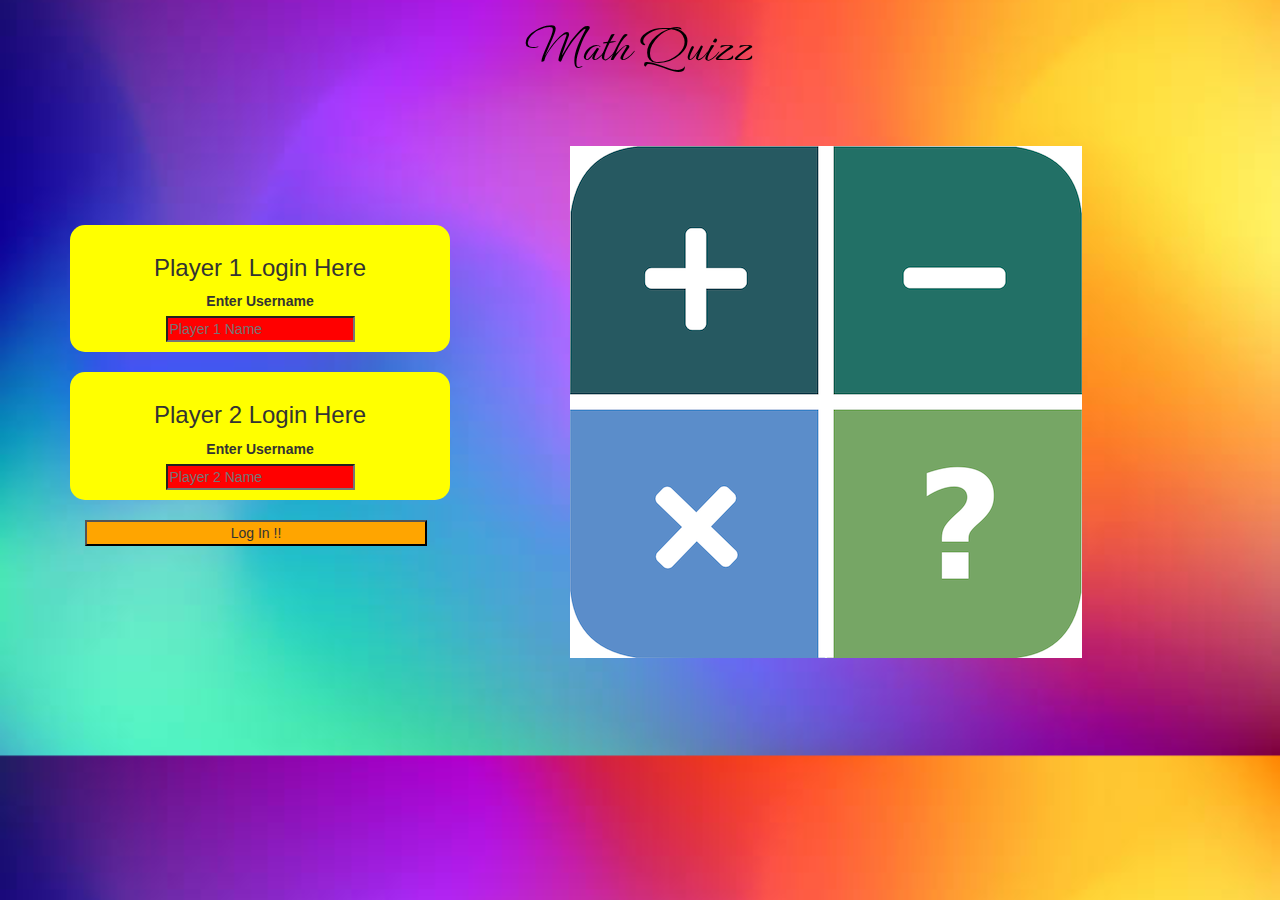
<file: index.html>
<!DOCTYPE html>
<html>
<head>
	<title>Math Quizz</title>
	<link rel="preconnect" href="https://fonts.googleapis.com">
	<link rel="preconnect" href="https://fonts.gstatic.com" crossorigin>
	<link href="https://fonts.googleapis.com/css2?family=Ephesis&display=swap" rel="stylesheet">
<meta name="viewport" content="width=device-width, initial-scale=1">
<link rel="stylesheet" href="https://maxcdn.bootstrapcdn.com/bootstrap/3.4.0/css/bootstrap.min.css">
<script src="https://ajax.googleapis.com/ajax/libs/jquery/3.4.1/jquery.min.js"></script>
<script src="https://maxcdn.bootstrapcdn.com/bootstrap/3.4.0/js/bootstrap.min.js"></script>

<link rel="stylesheet" type="text/css" href="style.css">

<script src="game_login.js"></script>

</head>

<body background="background.jpg">

		<div class="container">
		
	<center>
			
	<h1 id="title">Math Quizz</h1>

	</center>

	<div id="info">
			<div class="col-lg-4 col-sm-8 col-xs-11 login_div1">
		<center>
		<h3>
			Player 1 Login Here
		</h3>
		<label>
			Enter Username
		</label>
		<br>
		<input type="text" placeholder="Player 1 Name" id="player_1_login">
		<br>
		</center>
	</div>

<br>

	<div class="col-lg-4 col-sm-8 col-xs-11 login_div2">

		<center>

		<h3>
			Player 2 Login Here
		</h3>
		<label>
			Enter Username
		</label>
		<br>
		<input type="text" placeholder="Player 2 Name" id="player_2_login">
		<br>

		</center>

	</div>

	</div>

	<br>

	<button style="width: 30%; margin-left: 15px;" onclick="login()"> Log In !! </button>

	<br>

	<img src="image.png">

</div>
</body>
</html>
</file>
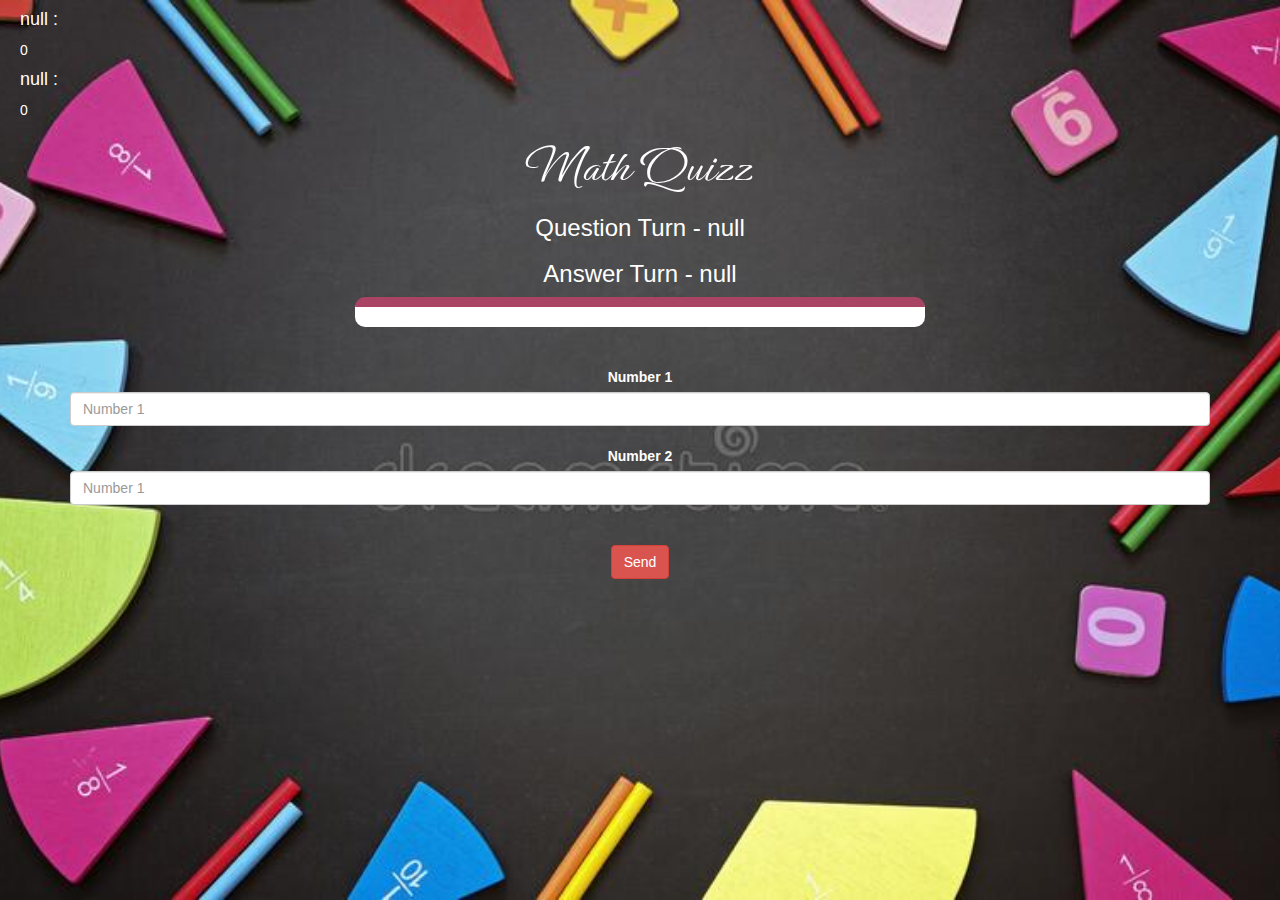
<file: quizz_game_page.html>
<html>

    <head>

        <title>

            Math Quizz

        </title>

        <link rel="preconnect" href="https://fonts.googleapis.com">
	    <link rel="preconnect" href="https://fonts.gstatic.com" crossorigin>
	    <link href="https://fonts.googleapis.com/css2?family=Ephesis&display=swap" rel="stylesheet">

        <meta name="viewport" content="width=device-width, initial-scale=1">
        <link rel="stylesheet" href="https://maxcdn.bootstrapcdn.com/bootstrap/3.4.0/css/bootstrap.min.css">
        <script src="https://ajax.googleapis.com/ajax/libs/jquery/3.4.1/jquery.min.js"></script>
        <script src="https://maxcdn.bootstrapcdn.com/bootstrap/3.4.0/js/bootstrap.min.js"></script>

        <link rel="stylesheet" type="text/css" href="style.css">

    </head>

    <body background="background for game.jpg">
        
        <h4 id="player1_name"></h4> <span id="player1_score"></span>

	    <h4 id="player2_name"></h4> <span id="player2_score"></span>

        <div class="container">

        <center>

            <h2 style="color:white;" id="title">Math Quizz</h2>

            <h3 id="question_turn"></h3>
            <h3 id="answer_turn"></h3>

            <div id="output" class="col-lg-6"></div>

            <br>

            <br>

            <label style="color: white;">Number 1</label>

            <br>

            <input type="text" id="number_1" class="form-control" placeholder="Number 1">

            <br>

            <label style="color: white;">Number 2</label>

            <br>

            <input type="text" id="number_2" class="form-control" placeholder="Number 1">

            <br>

            <br>

            <button id="send" onclick="send()" class="btn btn-danger">Send</button>
        </center>

        </div>

        <script src="quizz_game_page.js"></script>

    </body>

</html>
</file>
<file: style.css>
body
{
	background-size: cover;
	background-position: center;
}

.login_div1 , .login_div2
{
	background: yellow;
	padding: 10px;
	float: none;
	border-radius: 15px;
}
input {
	background-color: red;
 }

 button {
	 background-color: orange;
 }

 #info{
	 margin-top: 150px;
 }

 #title{
	font-family: 'Ephesis', cursive;
	color: black;
	font-size: 50px;
 }

 img{
	 margin-left: 500px;
	 margin-top: -400px;
 }

 #output{
	 background: white;
	 border-radius: 10px;
	 border-top: 10px solid #aa4465;
	 padding: 10px;
	 float: none;
	 text-align: left;
 }

 #question_turn, #answer_turn {
	 color: white;
 }

 #player1_name, #player2_name, #player1_score, #player2_score {
	 color: white;
	 margin-left: 20px;
 }
</file>
